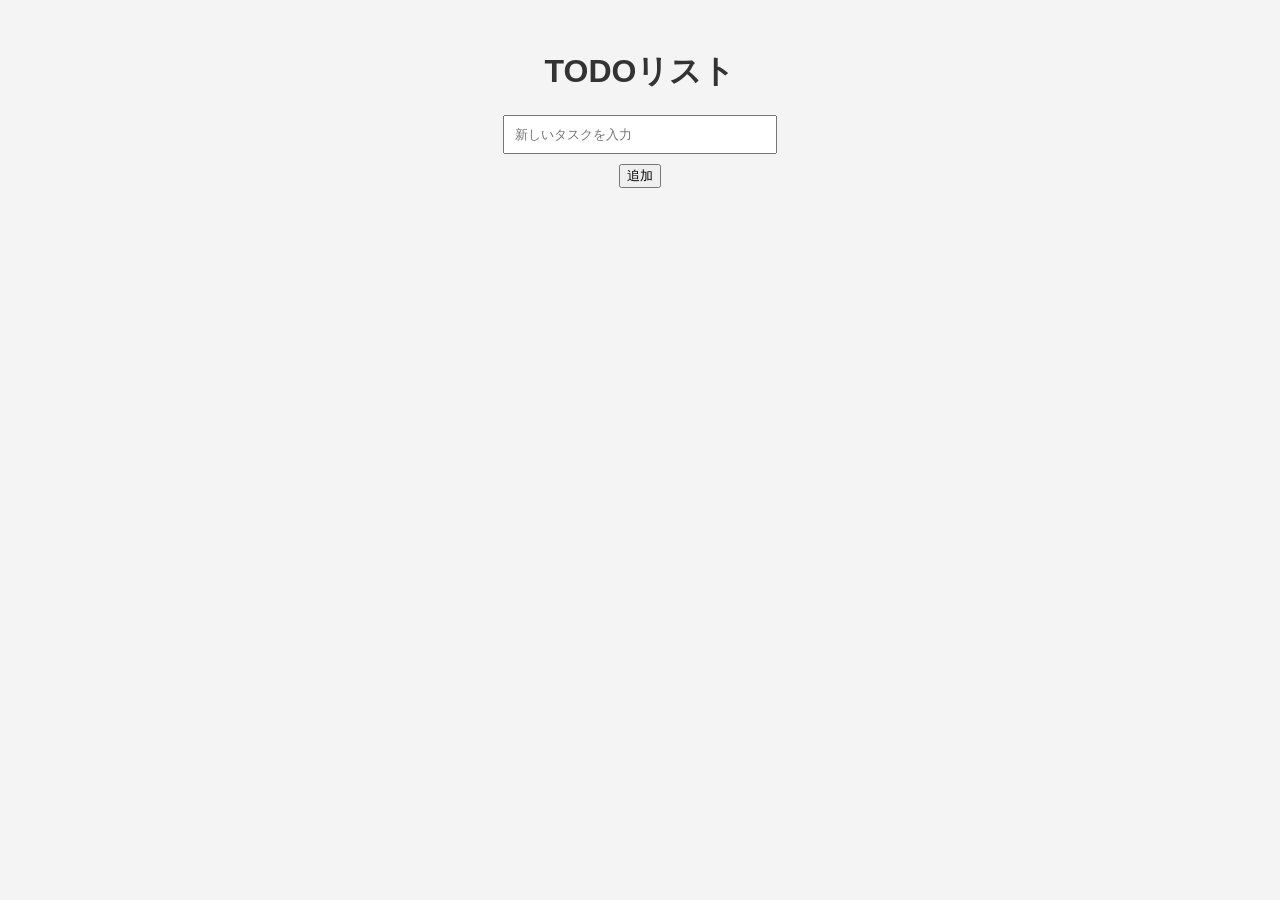
<file: todo_app1/index.html>
<!DOCTYPE html>
<html lang="ja">
<head>
    <meta charset="UTF-8">
    <meta name="viewport" content="width=device-width, initial-scale=1.0">
    <title>TODOリスト</title>
    <link rel="stylesheet" href="style.css">
</head>
<body>
    <div id="app">
        <h1>TODOリスト</h1>
        <input type="text" id="new-task" placeholder="新しいタスクを入力">
        <button id="add-task">追加</button>
        <ul id="task-list"></ul>
    </div>
    <script src="main.js"> </script>
</body>
</html>
</file>
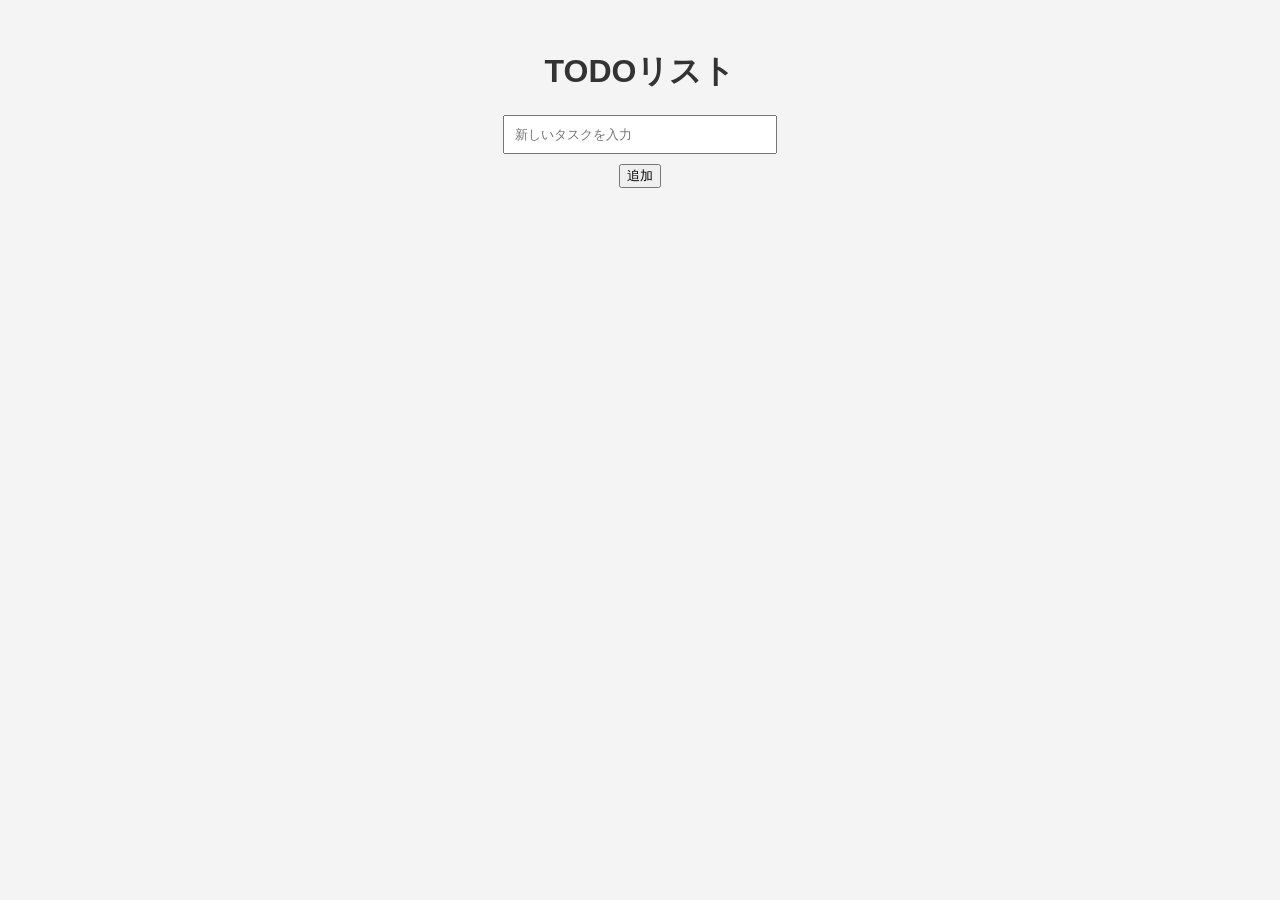
<file: todo_app_front/index.html>
<!DOCTYPE html>
<html lang="ja">
<head>
    <meta charset="UTF-8">
    <meta name="viewport" content="width=device-width, initial-scale=1">
    <title>TODOリスト</title>
    <link rel="stylesheet" href="style.css">
</head>
<body>
    <div id="app">
        <h1>TODOリスト</h1>
        <input type="text" id="new-task" placeholder="新しいタスクを入力" />
        <button id="add-task">追加</button>
        <ul id="task-list"></ul>
    </div>
    <script src="main.js"></script>
</body>
</html>
</file>
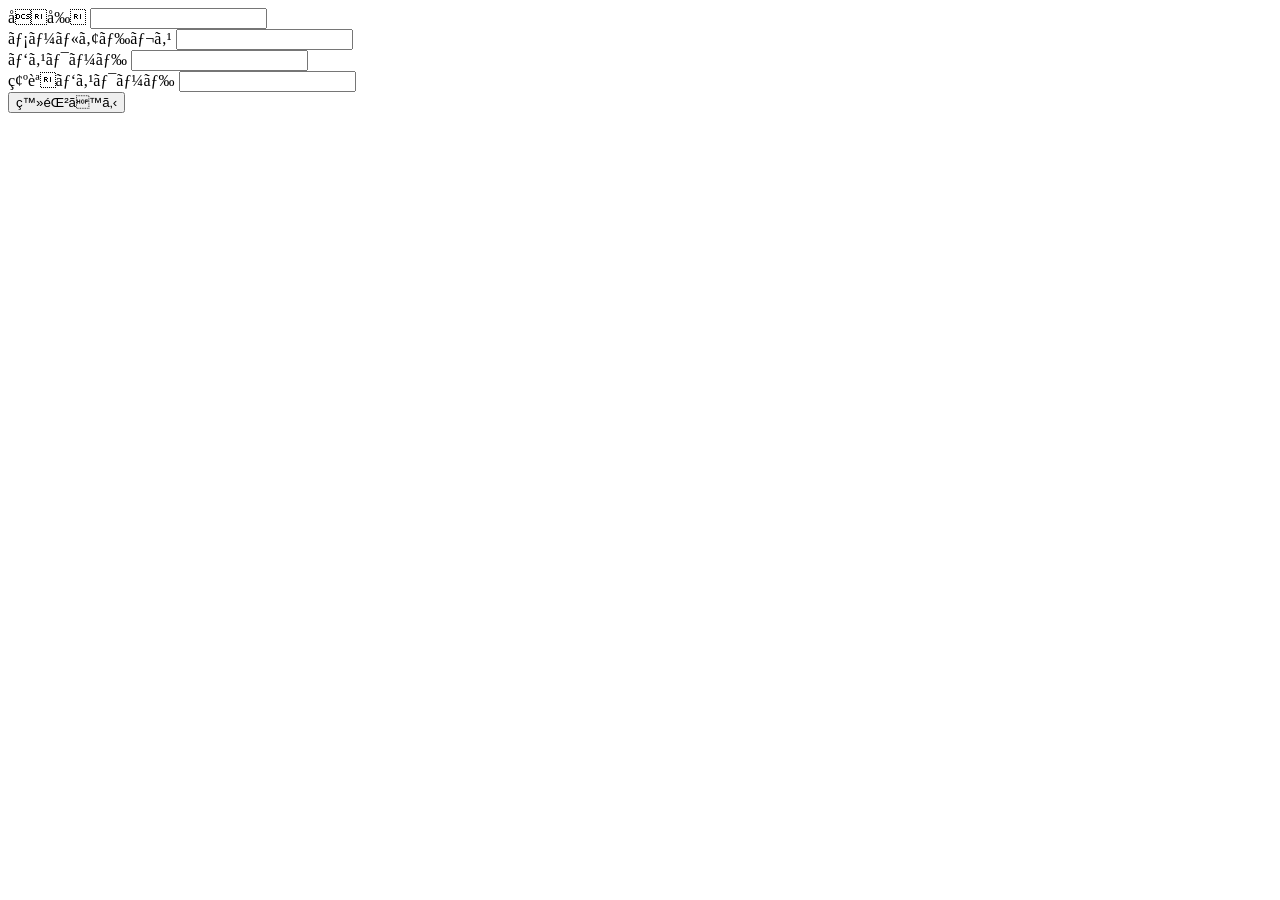
<file: helloworld/09_frontend/contents.html>
<!DOCTYPE html>
<html>

<head>
    <meta charset=""UTF-8">
    <title>body要素内の記述</title>
</head>
<body>
    <!-- フォーム -->
    <form>
    <label for="name">名前</label>
    <input type="text" id="name">
    <br>

    <label for="email">メールアドレス</label>
    <input type="email" id="email">
    <br>

    <label for="password">パスワード</label>
    <input type="password" id="password">
    <br>

    <label for="confirm">確認パスワード</label>
    <input type="password" id="confirm">
    <br>

    <input type="submit" value="登録する">
</form>
</body>
</html>
</file>
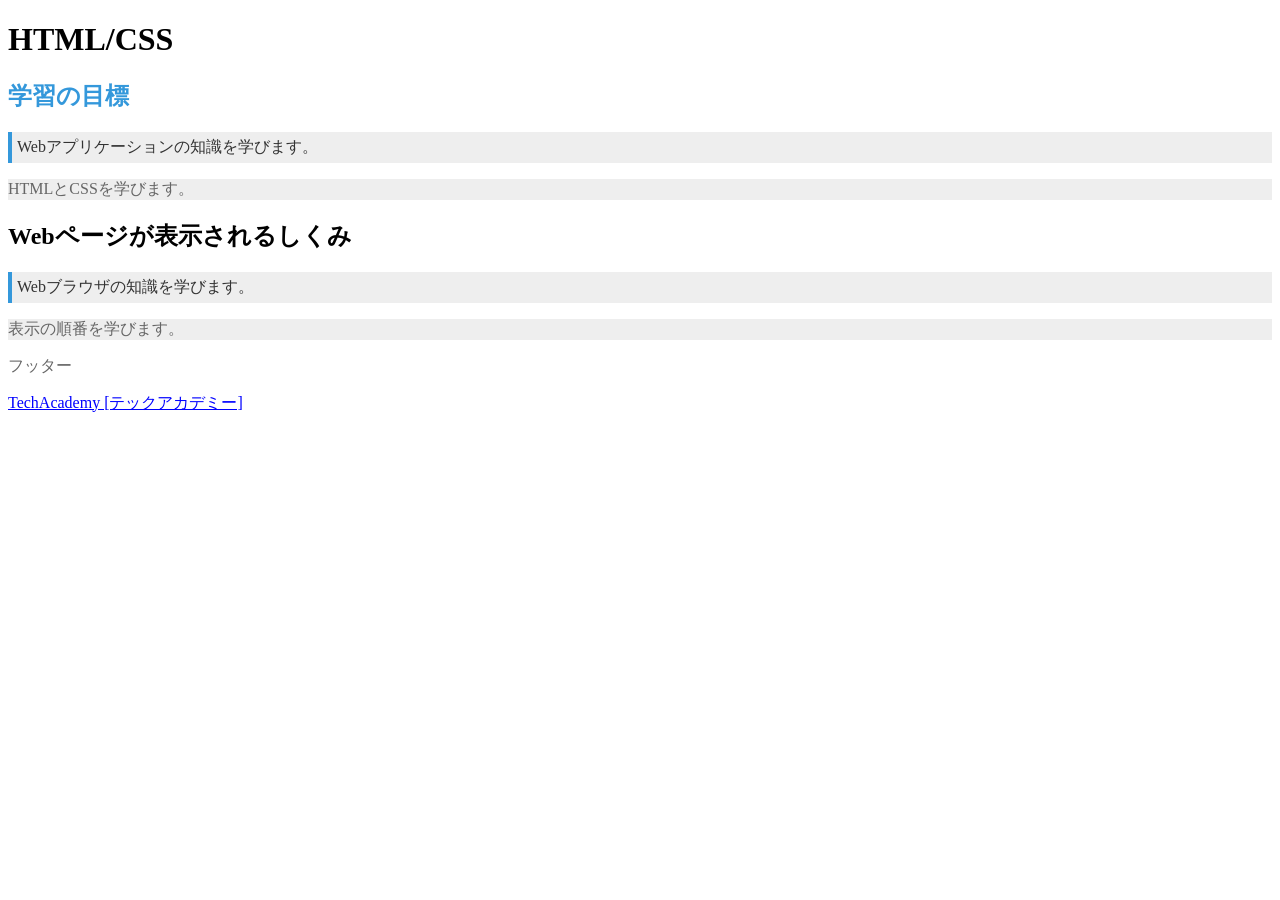
<file: helloworld/09_frontend/cssbasic.html>
<!DOCTYPE html>
<html>

<head>
    <meta charset="UTF-8">
    <title>CSSの基本</title>
    <link rel ="stylesheet" href="cssbasic.css">
</head>

<body>
    <h1>HTML/CSS</h1>

     <section>
        <h2 id="firsttitle">学習の目標</h2>
        <p class="overview">Webアプリケーションの知識を学びます。</p>
        <p>HTMLとCSSを学びます。</p>
    </section>
    
    <section>
        <h2>Webページが表示されるしくみ</h2>
        <p class="overview">Webブラウザの知識を学びます。</p>
        <p>表示の順番を学びます。</p>
    </section>

    <p>フッター</p>
    <a href="https://techacademy.jp/">TechAcademy [テックアカデミー]</a>
</body>

</html>
</file>
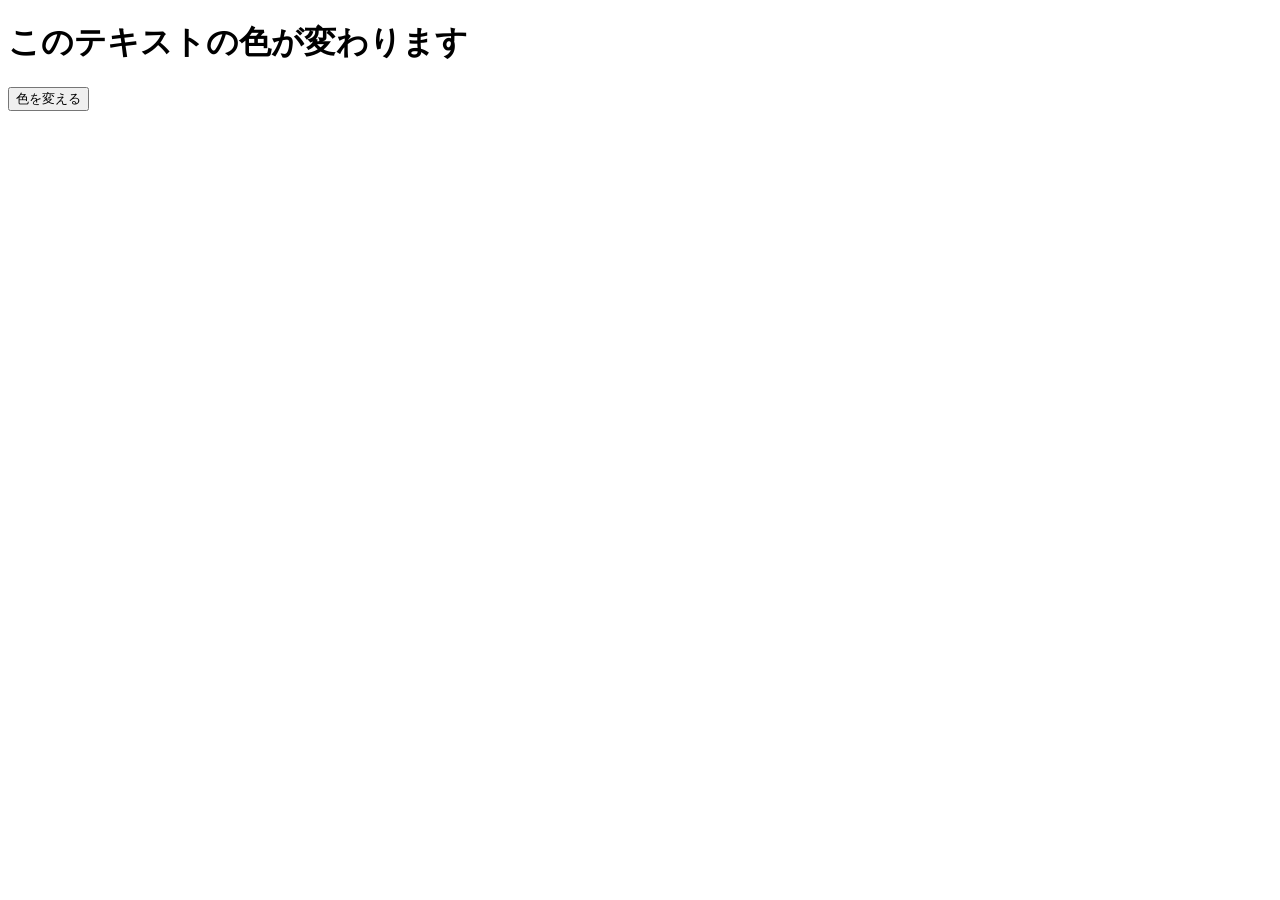
<file: helloworld/09_frontend/jsbasic.html>
<!DOCTYPE html>
<html lang="ja">

<head>
    <meta charset="UTF-8">
    <meta name="viewport" content="width=device-width, initial-scale=1.0">
    <title>JavaScriptの練習</title>
    <link rel="stylesheet" href="jsbasic.css">
</head>

<body>
    <h1 id="text-element">このテキストの色が変わります</h1>
    <button id="color-change-button">色を変える</button>
    <script src="jsbasic.js"></script>
</body>

</html>
</file>
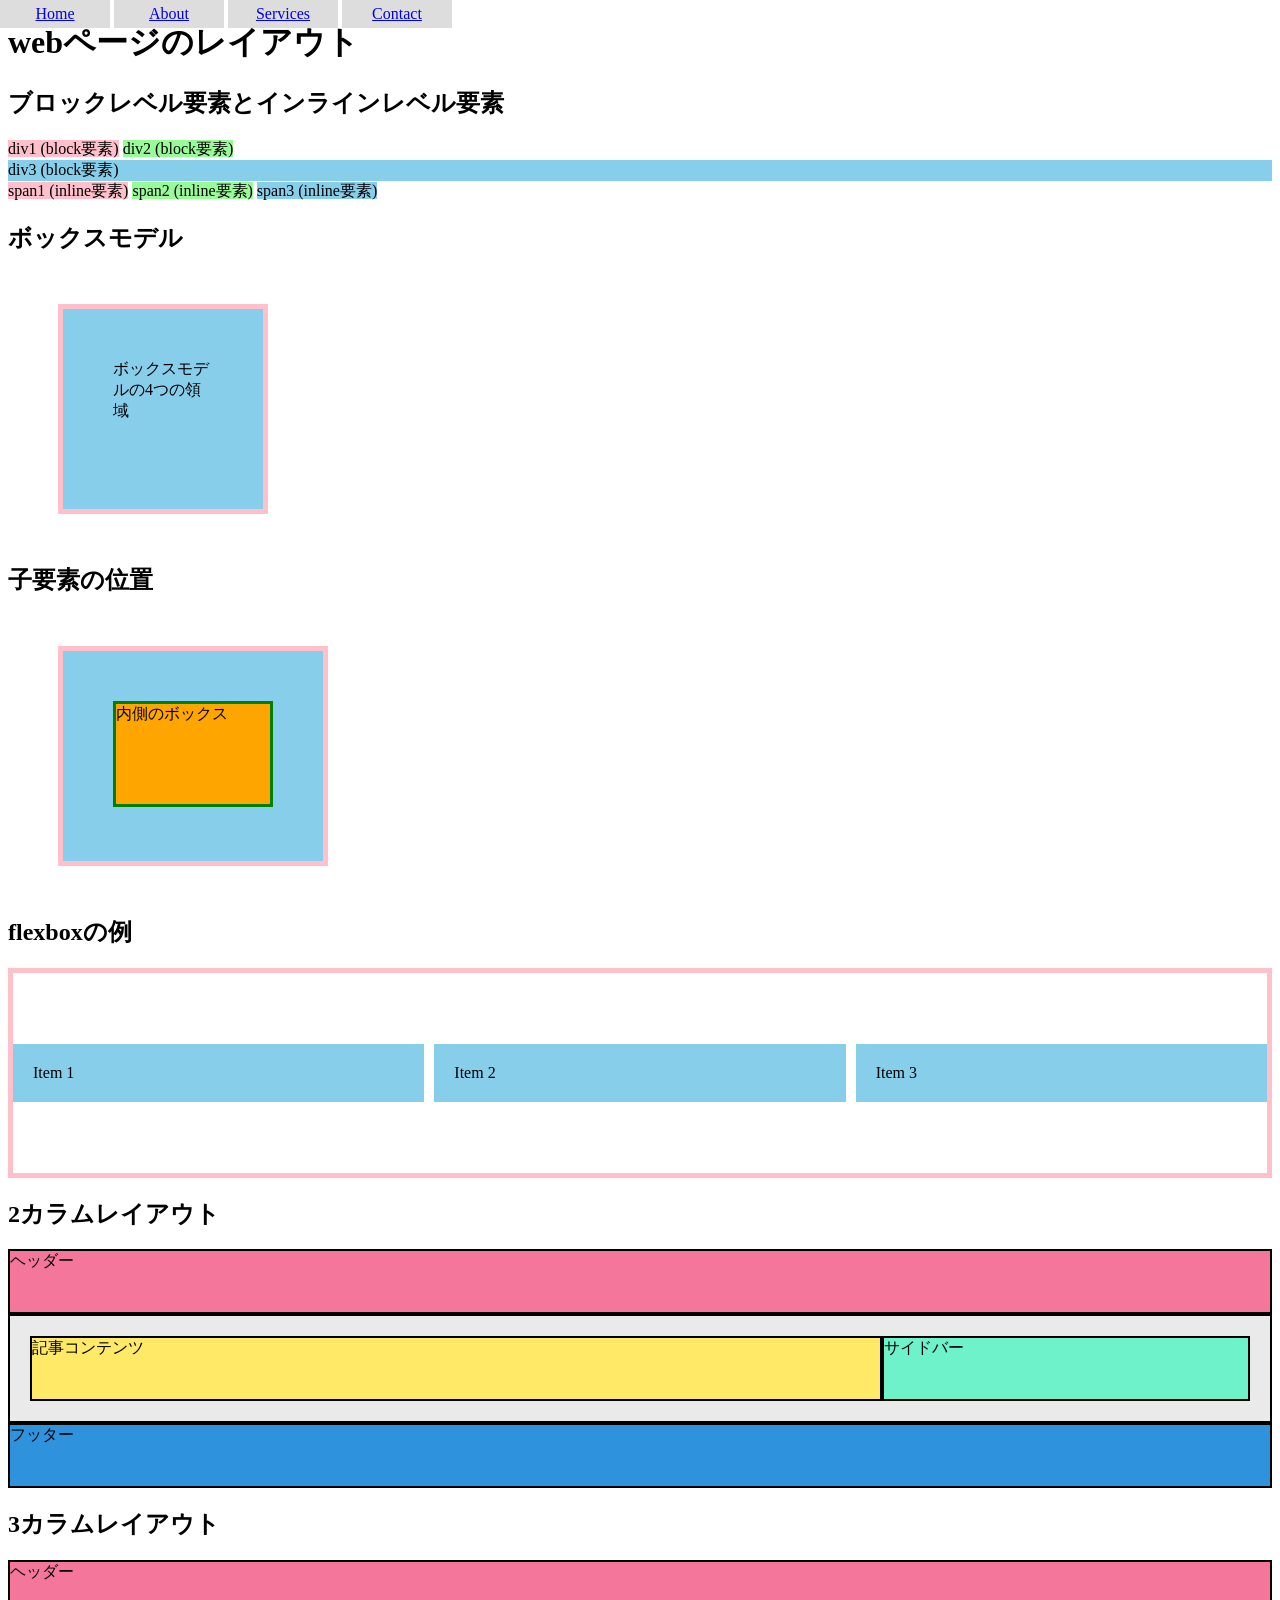
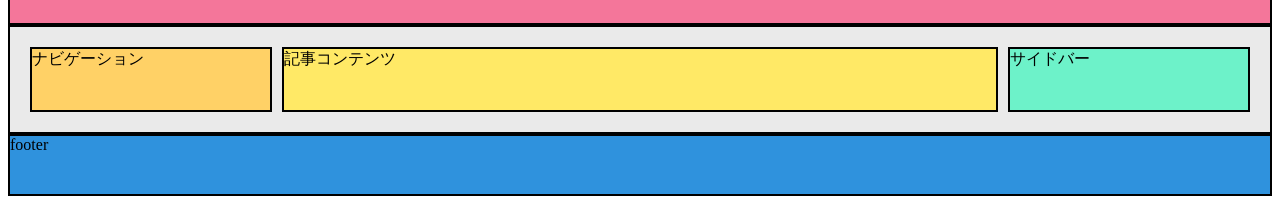
<file: helloworld/09_frontend/layout.html>
<!DOCTYPE html>
<html lang="ja">

<head>
    <meta charset="UTF-8">
    <meta name="viewport" content="width=device-width, initial-scale=1.0">
    <title>レイアウトの例</title>
    <link rel="stylesheet" href="layout.css">
</head>

<body>
    <h1>webページのレイアウト</h1>

    <!-- ブロックとインラインの比較 -->
    <h2>ブロックレベル要素とインラインレベル要素</h2>
    <div class="r">div1 (block要素)</div>
    <div class="g">div2 (block要素)</div>
    <div class="b">div3 (block要素)</div>
    <span class="r">span1 (inline要素)</span>
    <span class="g">span2 (inline要素)</span>
    <span class="b">span3 (inline要素)</span>

     <!-- ボックスモデル -->
    <h2>ボックスモデル</h2>
    <div class="box">ボックスモデルの4つの領域</div>

     <!-- 子要素の位置 -->
    <h2>子要素の位置</h2>
    <div class="outer-box">
        <div class="inner-box">内側のボックス</div>
    </div>

    <!-- flexboxの例 -->
    <h2>flexboxの例</h2>
    <div class="container">
        <div class="item">Item 1</div>
        <div class="item">Item 2</div>
        <div class="item">Item 3</div>
    </div>

    <!-- 2カラムレイアウト -->
    <h2>2カラムレイアウト</h2>
    <div class="flex-2column">
        <header>ヘッダー</header>
        <main>
            <article>記事コンテンツ</article>
            <aside>サイドバー</aside>
        </main>        
        <footer>フッター</footer>
    </div>

    <!-- 3カラムレイアウト -->
    <h2>3カラムレイアウト</h2>
    <div class="flex-3column">
        <header>ヘッダー</header>
        <main>
          <nav>ナビゲーション</nav>
          <article>記事コンテンツ</article>
          <aside>サイドバー</aside>
        </main>    
        <footer>footer</footer>
    </div>

    <!-- 固定メニュー -->
    <ul class="menu">
        <li><a href="#">Home</a></li>
        <li><a href="#">About</a></li>
        <li><a href="#">Services</a></li>
        <li><a href="#">Contact</a></li>
    </ul>
</body>

</html>
</file>
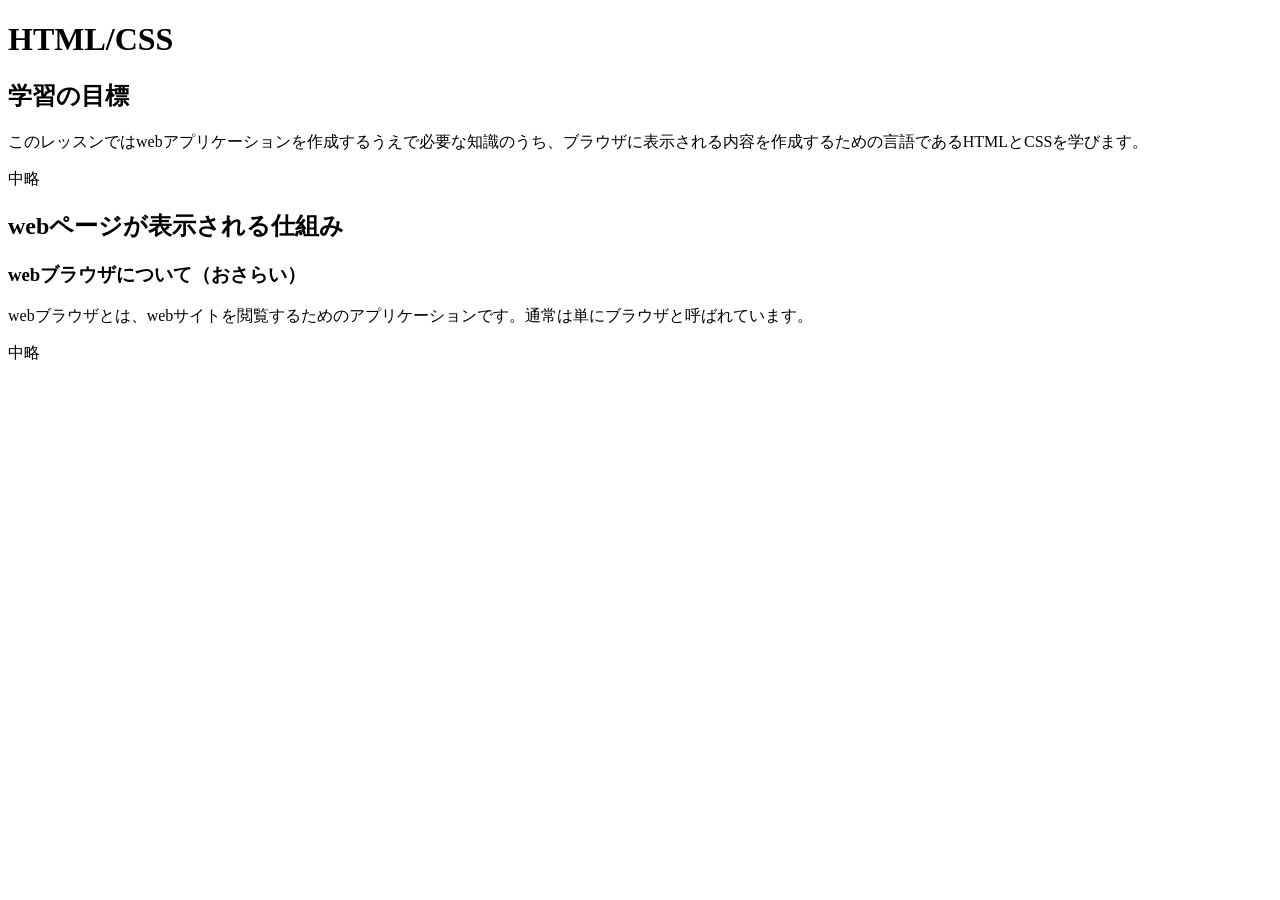
<file: helloworld/09_frontend/outline.html>
<!DOCTYPE html>
<html>

<head>
    <meta charset="UTF-8">
    <title>body要素内の記述</title>
</head>

<body>
    <!-- 見出し -->
    <h1>HTML/CSS</h1>

    <h2>学習の目標</h2>
    <p>このレッスンではwebアプリケーションを作成するうえで必要な知識のうち、ブラウザに表示される内容を作成するための言語であるHTMLとCSSを学びます。</p>
    <p>中略</p>

    <h2>webページが表示される仕組み</h2>

    <h3>webブラウザについて（おさらい）</h3>
    <p>webブラウザとは、webサイトを閲覧するためのアプリケーションです。通常は単にブラウザと呼ばれています。</p>
    <p>中略</p>
</body>

</html>
</file>
<file: todo_app1/style.css>
/* ページ全体の基本スタイル */
body {
    font-family: Arial, sans-serif; /* フォントを指定 */
    background-color: #f4f4f4; /* 背景色を薄いグレーに設定 */
    color: #333; /* 文字色を濃いグレーに設定 */
    text-align: center; /* 全体の文字を中央揃え */
}

/* アプリ全体の中央寄せと幅の設定 */
#app {
    margin: 50px auto; /* 上下に50pxの余白を設定し、中央揃え */
    width: 300px; /* アプリの幅を300pxに設定 */
}

/* 入力ボックスのスタイル */
#new-task {
    width: calc(100% - 50px); /* ボックス幅を親要素の幅から50px減らす */
    padding: 10px; /* 内側の余白を10pxに設定 */
    margin-bottom: 10px; /* 下部に余白を設定 */
}

/* タスクリスト全体の設定 */
#task-list {
    list-style: none; /* リストの箇条書きマークを削除 */
    padding: 0; /* 内側の余白を削除 */
}

/* 各タスクのスタイル */
#task-list li {
    display: flex; /* 子要素を横並びに配置 */
    justify-content: space-between; /* 左右に要素を配置 */
    background: #fff; /* 背景色を白に設定 */
    margin-bottom: 5px; /* 各タスクの間に余白を設定 */
    padding: 10px; /* 内側の余白を設定 */
    border-radius: 5px; /* 四隅を少し丸める */
}
</file>
<file: todo_app_front/style.css>
/* ページ全体の基本スタイル */
body {
    font-family: Arial, sans-serif; /* フォントを指定 */
    background-color: #f4f4f4; /* 背景色を薄いグレーに設定 */
    color: #333; /* 文字色を濃いグレーに設定 */
    text-align: center; /* 全体の文字を中央揃え */
}

/* アプリ全体の中央寄せと幅の設定 */
#app {
    margin: 50px auto; /* 上下に50pxの余白を設定し、中央揃え */
    width: 300px; /* アプリの幅を300pxに設定 */
}

/* 入力ボックスのスタイル */
#new-task {
    width: calc(100% - 50px); /* ボックス幅を親要素の幅から50px減らす */
    padding: 10px; /* 内側の余白を10pxに設定 */
    margin-bottom: 10px; /* 下部に余白を設定 */
}

/* タスクリスト全体の設定 */
#task-list {
    list-style: none; /* リストの箇条書きマークを削除 */
    padding: 0; /* 内側の余白を削除 */
}

/* 各タスクのスタイル */
#task-list li {
    display: flex; /* 子要素を横並びに配置 */
    justify-content: space-between; /* 左右に要素を配置 */
    background: #fff; /* 背景色を白に設定 */
    margin-bottom: 5px; /* 各タスクの間に余白を設定 */
    padding: 10px; /* 内側の余白を設定 */
    border-radius: 5px; /* 四隅を少し丸める */
}
</file>
<file: helloworld/09_frontend/cssbasic.css>
/* 要素セレクター */
p {
  color: #666; /* テキスト色をグレーに */
}

/* クラスセレクター */
.overview {
  color: #333; /* テキスト色を濃いグレーに */
  border-left: 4px solid #3498db; /* 左側に青線 */
  padding: 5px; /* 余白を5pxに */
}

/* IDセレクター */
#firsttitle {
    color: #3498db; /* テキスト色を水色に */
    font-weight: bold; /* 太字 */
}

/* 子孫セレクター */
section p {
  background-color: #eee; /* 背景色を薄いグレーに */
}

/* 疑似クラス */
a:link {
    color: #0000ff; /* 通常時のテキスト色を青に */
}
a:hover {
    color: #ff0000; /* ホバー時のテキスト色を赤に */
}
a:visited {
    color: #999999; /* 訪問済みのテキスト色をグレーに */
}
</file>
<file: helloworld/09_frontend/jsbasic.css>
.color-changed {
    color: red;
}
</file>
<file: helloworld/09_frontend/layout.css>
/* displayのプロパティのデフォルト値の確認用 */
.r { background-color: pink;}
.g { background-color: palegreen;}
.b { background-color: skyblue;}

/* displayプロパティの変更 */
div.r {
  display: inline; 
}
div.g {
    display: inline;
}

/* ボックスモデルの４つの領域 */
.box {
    margin: 50px;
    border: 5px solid pink;
    padding: 50px;
    width: 100px;
    height: 100px;
    background-color: skyblue;
}

/* 子要素の位置 */
.outer-box {
  margin: 50px;
  border: 5px solid pink;
  padding: 30px;
  width: 200px;
  height: 150px;
  background-color: skyblue;
}

.inner-box {
  margin: 20px;
  border: 3px solid green;
  height: 100px;
  background-color: orange;
}

/* flexboxの例 */
.container {
  display: flex;
  border: 5px solid pink;
  justify-content: center; /* 横方向で中央寄せ */
  align-items: center; /* 縦方向で中央寄せ */
  height: 200px; /* 親要素の高さを指定 */
  column-gap: 10px; /* 横方向の間隔 */
}

.item {
  background-color: skyblue;
  padding: 20px;
  flex: 1; /* 子要素が均等にスペースを分け合う */
}

/* 2カラムレイアウト */
.flex-2column header {
  padding-bottom: 40px;
  background-color: #f4769a;
  border: 2px solid #000;
}

.flex-2column main {
  display: flex;
  padding: 20px;
  background-color: #eaeaea;
  border: 2px solid #000;
}

.flex-2column article {
  width: 70%;
  padding-bottom: 40px;
  background-color: #ffe966;
  border: 2px solid #000;
}

.flex-2column aside {
  width: 30%;
  background-color: #6df2c9;
  border: 2px solid #000;
}

.flex-2column footer {
  padding-bottom: 40px;
  background-color: #2f92dd;
  border: 2px solid #000;
}

/* 3カラムレイアウト */
.flex-3column header {
  padding-bottom: 40px;
  background-color: #F4769A;
  border: 2px solid #000;
}

.flex-3column main {
  display: flex;
  padding: 20px;
  background-color: #EAEAEA;    
  border: 2px solid #000;    
}

.flex-3column nav {
  width: 20%;
  padding-bottom: 40px;
  background-color: #FFD166;
  border: 2px solid #000;    
}

.flex-3column article {
  width: 60%;
  margin-right: 10px;
  margin-left: 10px;
  background-color: #FFE966;    
  border: 2px solid #000;
}

.flex-3column aside {
  width: 20%;
  background-color: #6DF2C9;
  border: 2px solid #000;
}

.flex-3column footer {
  padding-bottom: 40px;
  background-color: #2F92DD;
  border: 2px solid #000;
}

/* 固定メニュー */
ul {
  position: fixed;
  top: 0px;
  left: 0px;
  margin: 0px;
  padding: 0px;
}

ul li {
  display: inline-block;
  width: 100px;
  background-color: #dddddd;
  text-align: center;
  padding: 5px;
}
</file>
